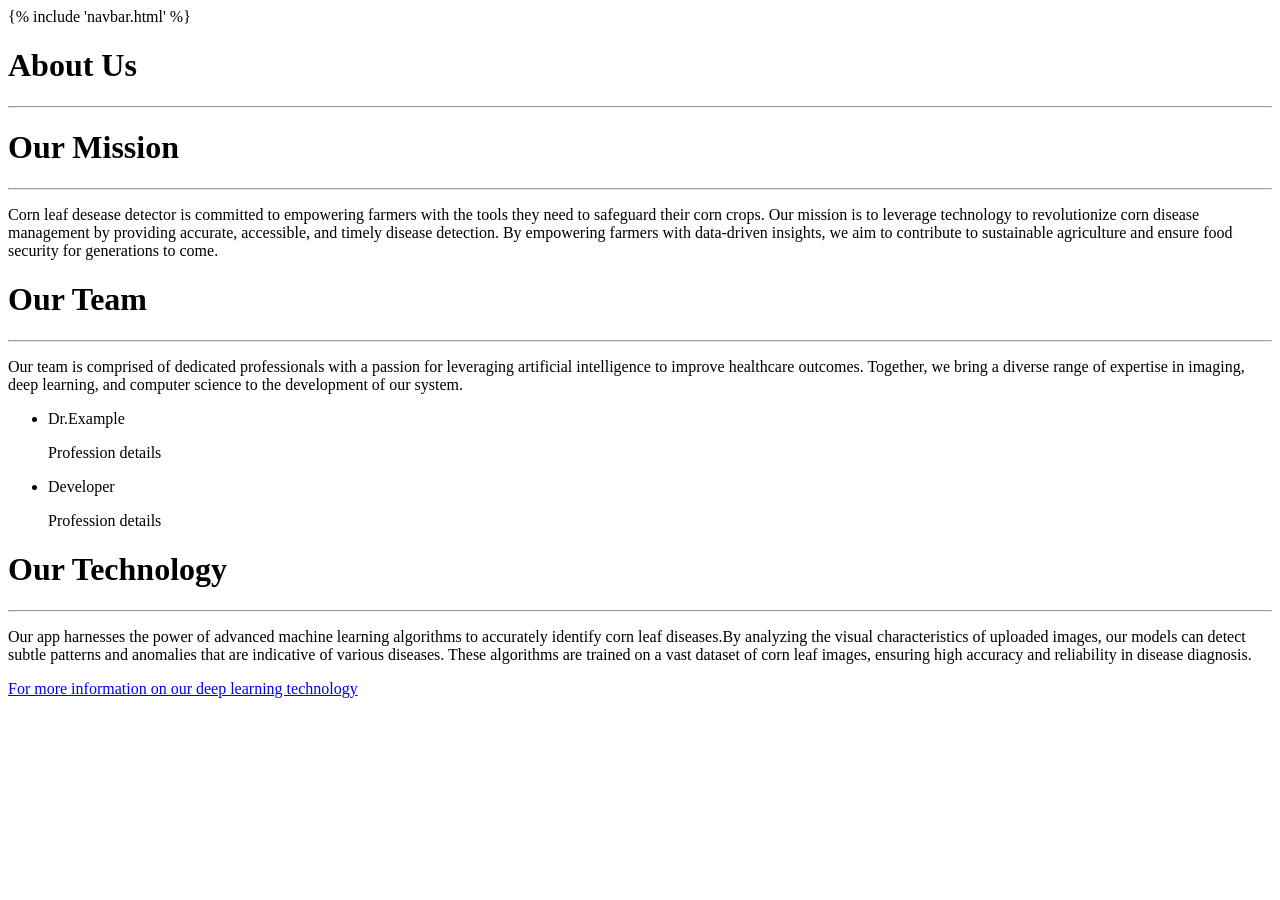
<file: templates/about.html>
<!DOCTYPE html>
<html lang="en">

<head>
    <meta charset="UTF-8">
    <meta name="viewport" content="width=device-width, initial-scale=1.0">
    <title>About Us</title>
</head>

<body>

    {% include 'navbar.html' %}

    <div class="container shadow bg-body mt-3 p-4">
        <h1 class="text-center">About Us</h1>
        <hr>

        <div class="row bg-success-subtle p-3">
            <h1>Our Mission</h1>
            <hr>
            <p class="fs-5">
                Corn leaf desease detector is committed to empowering farmers with the tools they need to safeguard
                their corn crops. Our mission is to leverage technology to revolutionize corn disease management by
                providing accurate, accessible, and timely disease detection. By empowering farmers with data-driven
                insights, we aim to contribute to sustainable agriculture and ensure food security for generations to
                come.
            </p>
        </div>

        <div class="row bg-success-subtle mt-4 p-3">
            <h1>Our Team</h1>
            <hr>
            <p class="fs-5">
                Our team is comprised of dedicated professionals with a passion for leveraging artificial
                intelligence to improve healthcare outcomes. Together, we bring a diverse range of expertise in
                imaging, deep learning, and computer science to the development of our system.
            </p>
            <ul>
                <li>Dr.Example</li>
                <p class="text-body-secondary">Profession details</p>
                <li>Developer</li>
                <p class="text-body-secondary">Profession details</p>
            </ul>
        </div>

        <div class="row bg-success-subtle mt-3 p-3">
            <h1>Our Technology</h1>
            <hr>
            <p class="fs-5">
                Our app harnesses the power of advanced machine learning algorithms to accurately identify corn leaf
                diseases.By analyzing the visual characteristics of uploaded images, our models can detect subtle
                patterns and anomalies that are indicative of various diseases. These algorithms are trained on a vast
                dataset of corn leaf images, ensuring high accuracy and reliability in disease diagnosis.
            </p>
            <a href="/model" class="btn fs-5 text-decoration-underline" style="width: fit-content;">
                For more information on our deep learning technology
                <i class="bi bi-arrow-right"></i>
            </a>
        </div>
    </div>
</body>

</html>
</file>
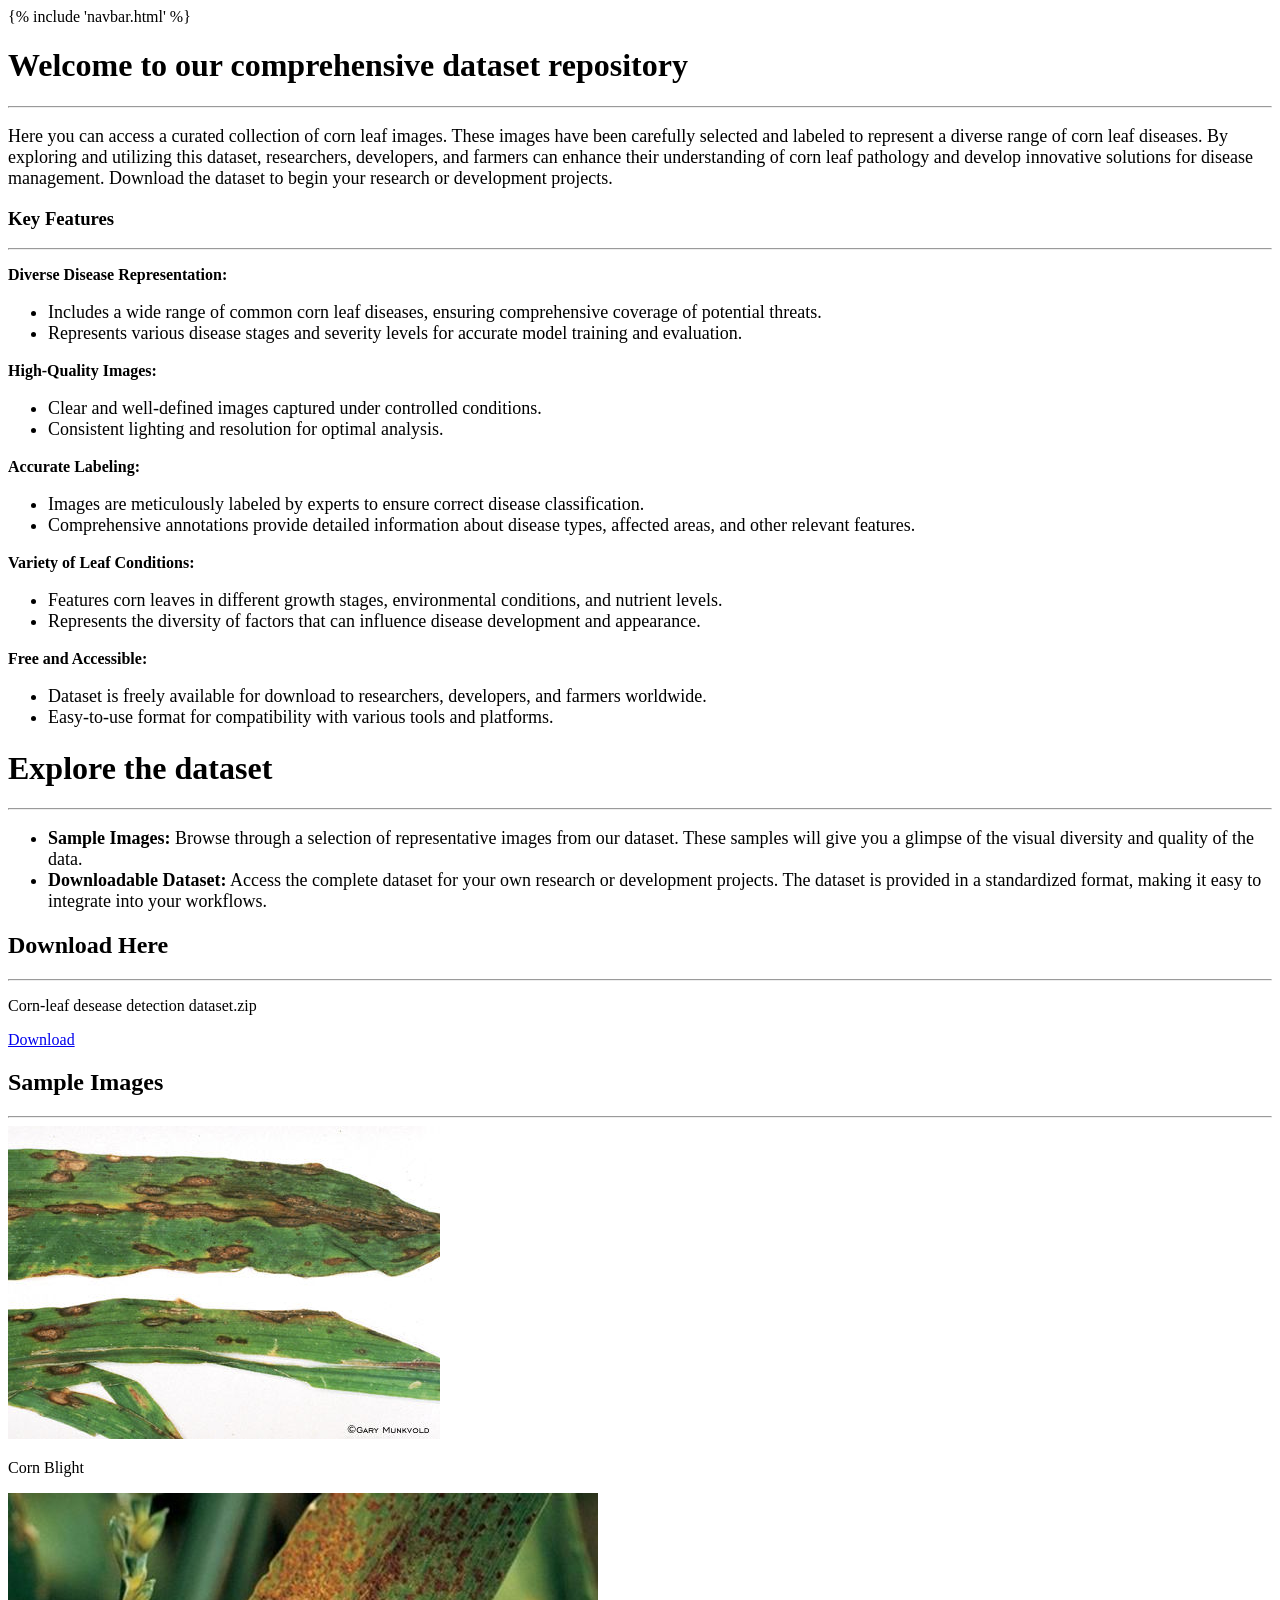
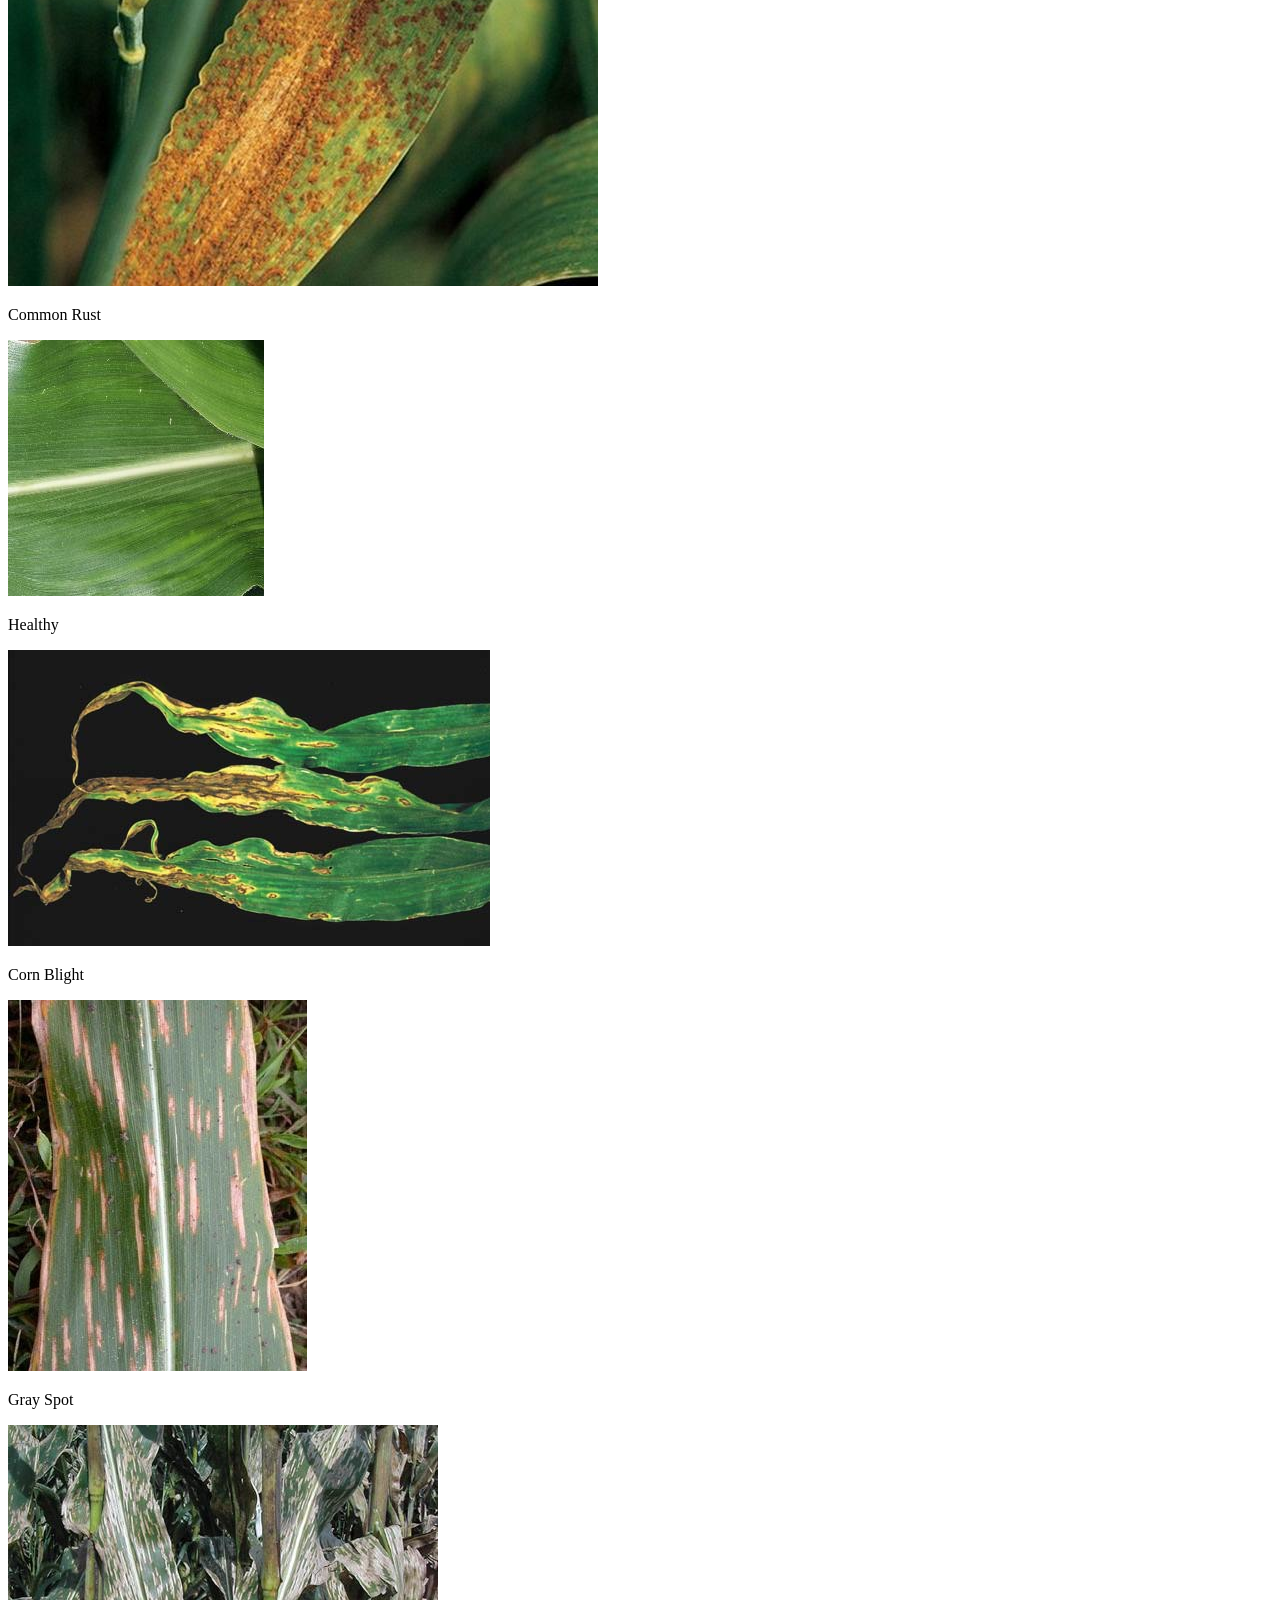
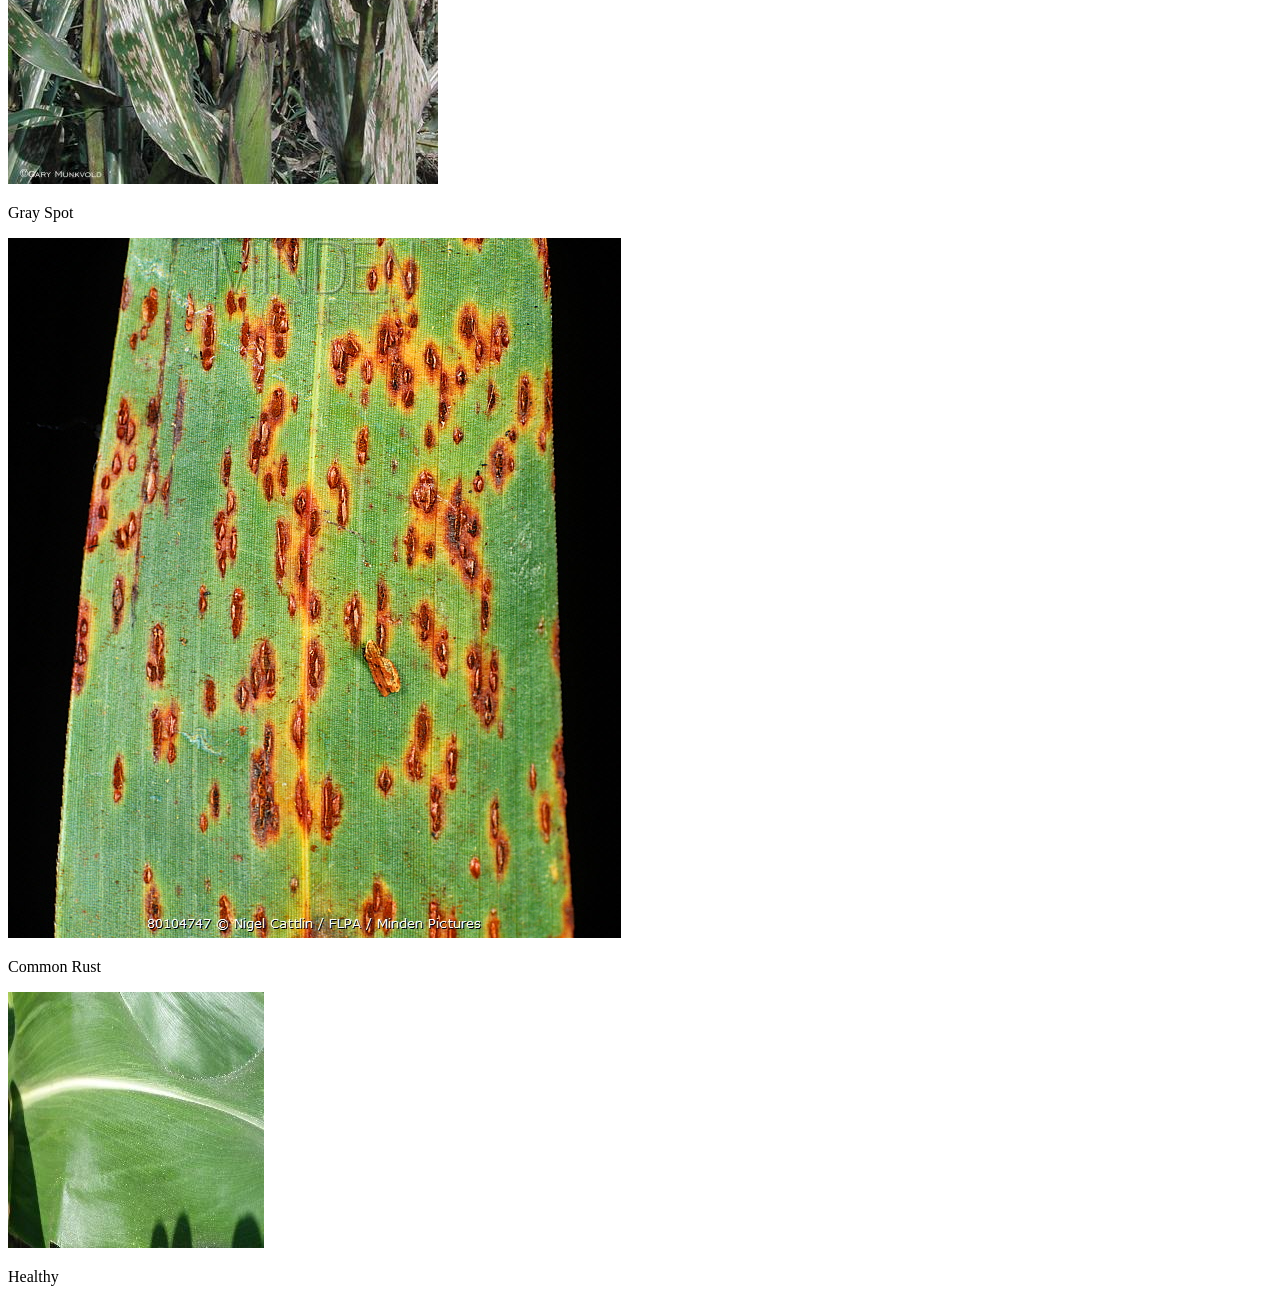
<file: templates/dataset.html>
<!DOCTYPE html>
<html lang="en">

<head>
    <meta charset="UTF-8">
    <meta name="viewport" content="width=device-width, initial-scale=1.0">
    <title>Dataset</title>
</head>

<body>
    {% include 'navbar.html' %}

    <div class="container mt-5 p-4 bg-success-subtle rounded">
        <div class="row d-flex align-items-center p-4">
            <div class="col-md-12 p-4 shadow bg-light rounded">
                <h1 class="text-center">Welcome to our comprehensive dataset repository</h1>
                <hr>
                <p style="font-size: 18px;">
                    Here you can access a curated collection of corn
                    leaf images. These images have been carefully selected and labeled to represent a diverse range of
                    corn leaf diseases. By exploring and utilizing this dataset, researchers, developers, and farmers
                    can enhance their understanding of corn leaf pathology and develop innovative solutions for disease
                    management. Download the dataset to begin your research or development projects.
                </p>
            </div>
        </div>
    </div>

    <div class=" container p-3 shadow mt-5">
        <h3 class="fw-semibold">Key Features</h3>
        <hr>
        <div class="row d-flex justify-content-center">
            <div class="col-md-5 bg-success-subtle p-3 m-1">
                <p class="fs-5">
                    <b>Diverse Disease Representation:</b>
                <ul style="font-size: 18px;">
                    <li>
                        Includes a wide range of common corn leaf diseases,
                        ensuring comprehensive coverage of potential threats.
                    </li>
                    <li>
                        Represents various disease stages and severity levels for accurate model training and
                        evaluation.
                    </li>
                </ul>
                </p>
            </div>
            <div class="col-md-5 bg-success-subtle p-3 m-1">
                <p class="fs-5">
                    <b>High-Quality Images:</b>
                <ul style="font-size: 18px;">
                    <li>Clear and well-defined images captured under controlled conditions.</li>
                    <li>Consistent lighting and resolution for optimal analysis.</li>
                </ul>
                </p>
            </div>
            <div class="col-md-5 bg-success-subtle p-3 m-1">
                <p class="fs-5">
                    <b>Accurate Labeling:</b>
                <ul style="font-size: 18px;">
                    <li>Images are meticulously labeled by experts to ensure correct disease classification.</li>
                    <li>
                        Comprehensive annotations provide detailed information about disease types, affected areas, and
                        other relevant features.
                    </li>
                </ul>
                </p>
            </div>
            <div class="col-md-5 bg-success-subtle p-3 m-1">
                <p class="fs-5">
                    <b>Variety of Leaf Conditions:</b>
                <ul style="font-size: 18px;">
                    <li>
                        Features corn leaves in different growth stages, environmental conditions, and nutrient levels.
                    </li>
                    <li>
                        Represents the diversity of factors that can influence disease development and appearance.
                    </li>
                </ul>
                </p>
            </div>
            <div class="col-md-5 bg-success-subtle p-3 m-1">
                <p class="fs-5">
                    <b>Free and Accessible:</b>
                <ul style="font-size: 18px;">
                    <li>Dataset is freely available for download to researchers, developers, and farmers worldwide.</li>
                    <li>Easy-to-use format for compatibility with various tools and platforms.</li>
                </ul>
                </p>
            </div>
        </div>
    </div>

    <div class="container  mt-5 p-4 bg-success-subtle rounded">
        <div class="row p-4">
            <div class="col-md-7 p-4 shadow bg-light rounded">
                <h1 class="text-center">Explore the dataset</h1>
                <hr>
                <ul style="font-size: 18px;">
                    <li><strong>Sample Images:</strong>
                        Browse through a selection of representative images from our dataset. These samples will
                        give you a glimpse of the visual diversity and quality of the data.
                    </li>
                    <li>
                        <strong>Downloadable Dataset:</strong> Access the complete dataset for your own research or
                        development projects. The dataset is provided in a standardized format, making it easy to
                        integrate into your workflows.
                    </li>
                </ul>
            </div>
            <div class="col-md-1"></div>
            <div class="col-md-4 p-4 shadow bg-light rounded d-flex flex-column align-items-center">
                <h2 class="text-center">Download Here</h2>
                <hr>
                <p class="text-center fs-5">Corn-leaf desease detection dataset.zip</p>
                <a href="../static/Dataset.zip" download="Dataset.zip" class="btn btn-success">Download</a>
            </div>
        </div>
    </div>

    <div class="container shadow bg-success-subtle p-4 mt-5">
        <h2 class="text-center">Sample Images</h2>
        <hr>
        <div class="row ">
            <div class="col-md-3">
                <img src="../static/images/samples/Corn_Blight (18).jpg" alt="" class="img-thumbnail">
                <p class="ms-4 fs-4">Corn Blight</p>
            </div>
            <div class="col-md-3">
                <img src="../static/images/samples/Corn_Common_Rust (2).jpg" alt="" class="img-thumbnail">
                <p class="ms-4 fs-4">Common Rust</p>
            </div>
            <div class="col-md-3">
                <img src="../static/images/samples/Corn_Health (681).jpg" alt="" class="img-thumbnail">
                <p class="ms-4 fs-4">Healthy</p>
            </div>
            <div class="col-md-3">
                <img src="../static/images/samples/Corn_Blight (5).jpg" alt="" class="img-thumbnail">
                <p class="ms-4 fs-4">Corn Blight</p>
            </div>
            <div class="col-md-3">
                <img src="../static/images/samples/Corn_Gray_Spot (2).jpg" alt="" class="img-thumbnail">
                <p class="ms-4 fs-4">Gray Spot</p>
            </div>
            <div class="col-md-3">
                <img src="../static/images/samples/Corn_Gray_Spot (29).jpg" alt="" class="img-thumbnail">
                <p class="ms-4 fs-4">Gray Spot</p>
            </div>
            <div class="col-md-3">
                <img src="../static/images/samples/Corn_Common_Rust (9).jpg" alt="" class="img-thumbnail">
                <p class="ms-4 fs-4">Common Rust</p>
            </div>
            <div class="col-md-3">
                <img src="../static/images/samples/Corn_Health (934).jpg" alt="" class="img-thumbnail">
                <p class="ms-4 fs-4">Healthy</p>
            </div>
        </div>
    </div>

</body>

</html>
</file>
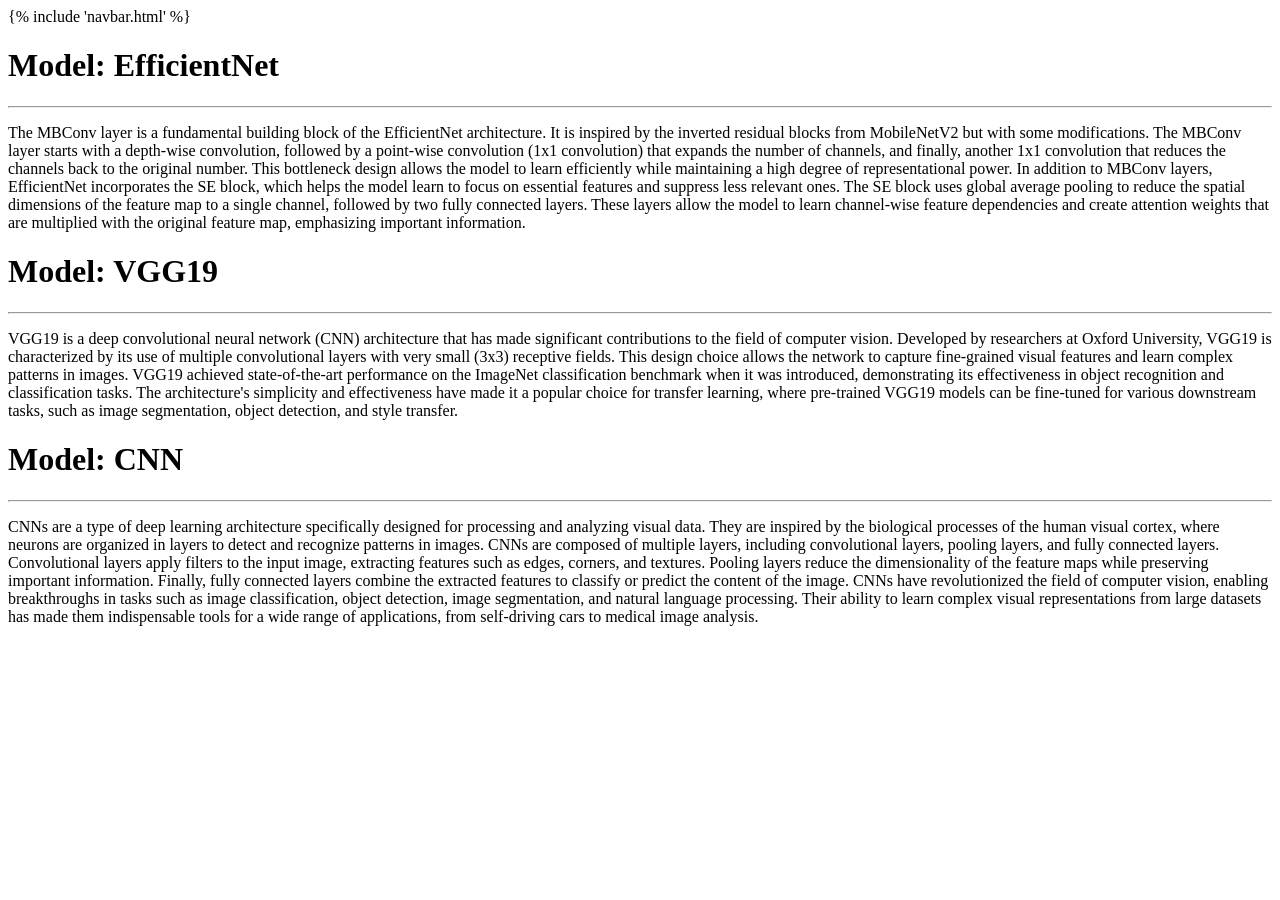
<file: templates/model.html>
<!DOCTYPE html>
<html lang="en">

<head>
    <meta charset="UTF-8">
    <meta name="viewport" content="width=device-width, initial-scale=1.0">
    <title>Deep learning models</title>
</head>

<body>
    {% include 'navbar.html' %}

    <div class="container p-4 mt-5">
        <div class="container bg-success-subtle p-3 mt-4 rounded">
            <h1 class="text-center"> Model: EfficientNet</h1>
            <hr>
            <p class="fs-5">
                The MBConv layer is a fundamental building block of the EfficientNet architecture. It is inspired by the
                inverted residual blocks from MobileNetV2 but with some modifications. The MBConv layer starts with a
                depth-wise convolution, followed by a point-wise convolution (1x1 convolution) that expands the number
                of channels, and finally, another 1x1 convolution that reduces the channels back to the original number.
                This bottleneck design allows the model to learn efficiently while maintaining a high degree of
                representational power. In addition to MBConv layers, EfficientNet incorporates the SE block, which
                helps the model learn to focus on essential features and suppress less relevant ones. The SE block uses
                global average pooling to reduce the spatial dimensions of the feature map to a single channel, followed
                by two fully connected layers. These layers allow the model to learn channel-wise feature dependencies
                and create attention weights that are multiplied with the original feature map, emphasizing important
                information.
            </p>
        </div>
        <div class="container bg-success-subtle p-3 mt-4 rounded">
            <h1 class="text-center"> Model: VGG19</h1>
            <hr>
            <p class="fs-5">
                VGG19 is a deep convolutional neural network (CNN) architecture that has made significant contributions
                to
                the field of computer vision. Developed by researchers at Oxford University, VGG19 is characterized by
                its
                use of multiple convolutional layers with very small (3x3) receptive fields. This design choice allows
                the
                network to capture fine-grained visual features and learn complex patterns in images. VGG19 achieved
                state-of-the-art performance on the ImageNet classification benchmark when it was introduced,
                demonstrating
                its effectiveness in object recognition and classification tasks. The architecture's simplicity and
                effectiveness have made it a popular choice for transfer learning, where pre-trained VGG19 models can be
                fine-tuned for various downstream tasks, such as image segmentation, object detection, and style
                transfer.
            </p>
        </div>
        <div class="container bg-success-subtle p-3 mt-4 rounded">
            <h1 class="text-center"> Model: CNN</h1>
            <hr>
            <p class="fs-5">
                CNNs are a type of deep learning architecture specifically designed for processing and analyzing visual
                data. They are inspired by the biological processes of the human visual cortex, where neurons are
                organized
                in layers to detect and recognize patterns in images. CNNs are composed
                of multiple layers, including convolutional layers, pooling layers, and fully connected layers.
                Convolutional layers apply filters to the input image, extracting features such as edges, corners, and
                textures. Pooling layers reduce the dimensionality of the feature maps while preserving important
                information. Finally, fully connected layers combine the extracted features to classify or predict the
                content of the image. CNNs have revolutionized the field of computer vision, enabling breakthroughs in
                tasks
                such as image classification, object detection, image segmentation, and natural language processing.
                Their
                ability to learn complex visual representations from large datasets has made them indispensable tools
                for a
                wide range of applications, from self-driving cars to medical image analysis.
            </p>
        </div>
    </div>

</body>

</html>
</file>
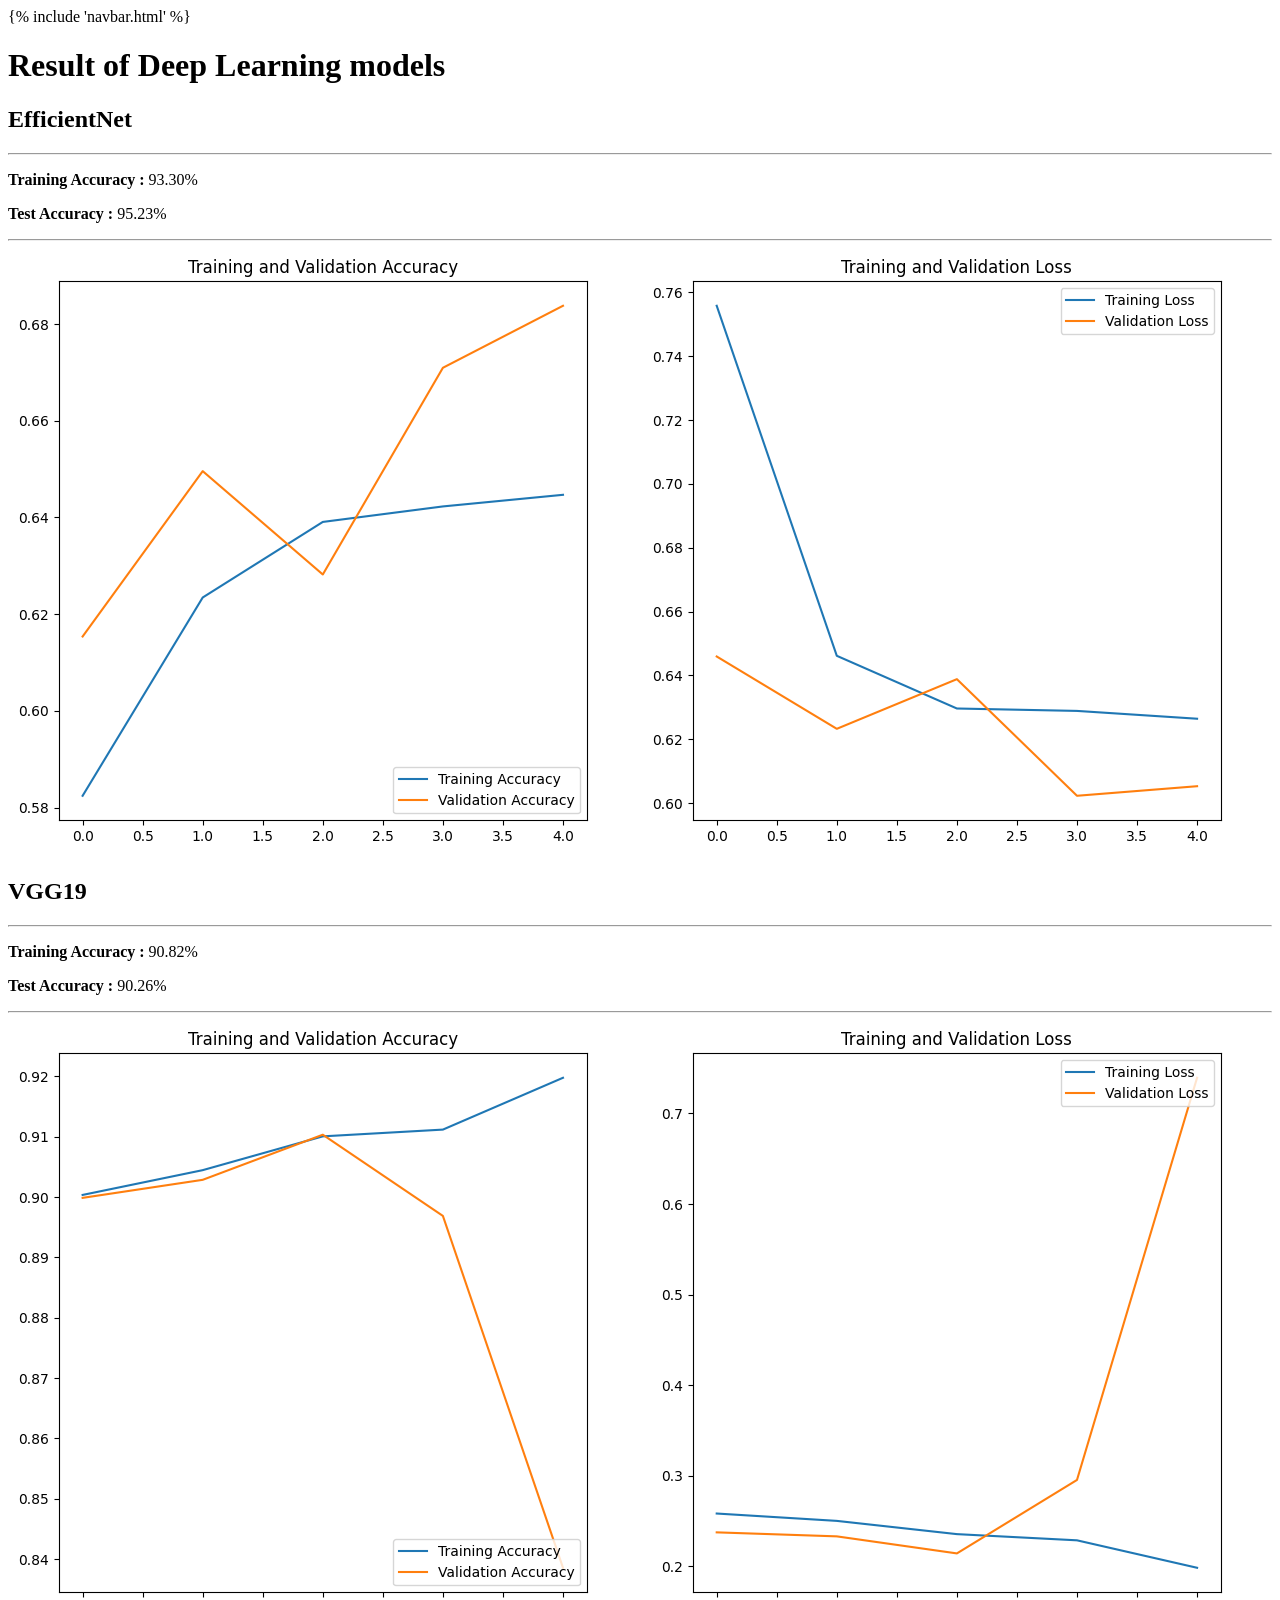
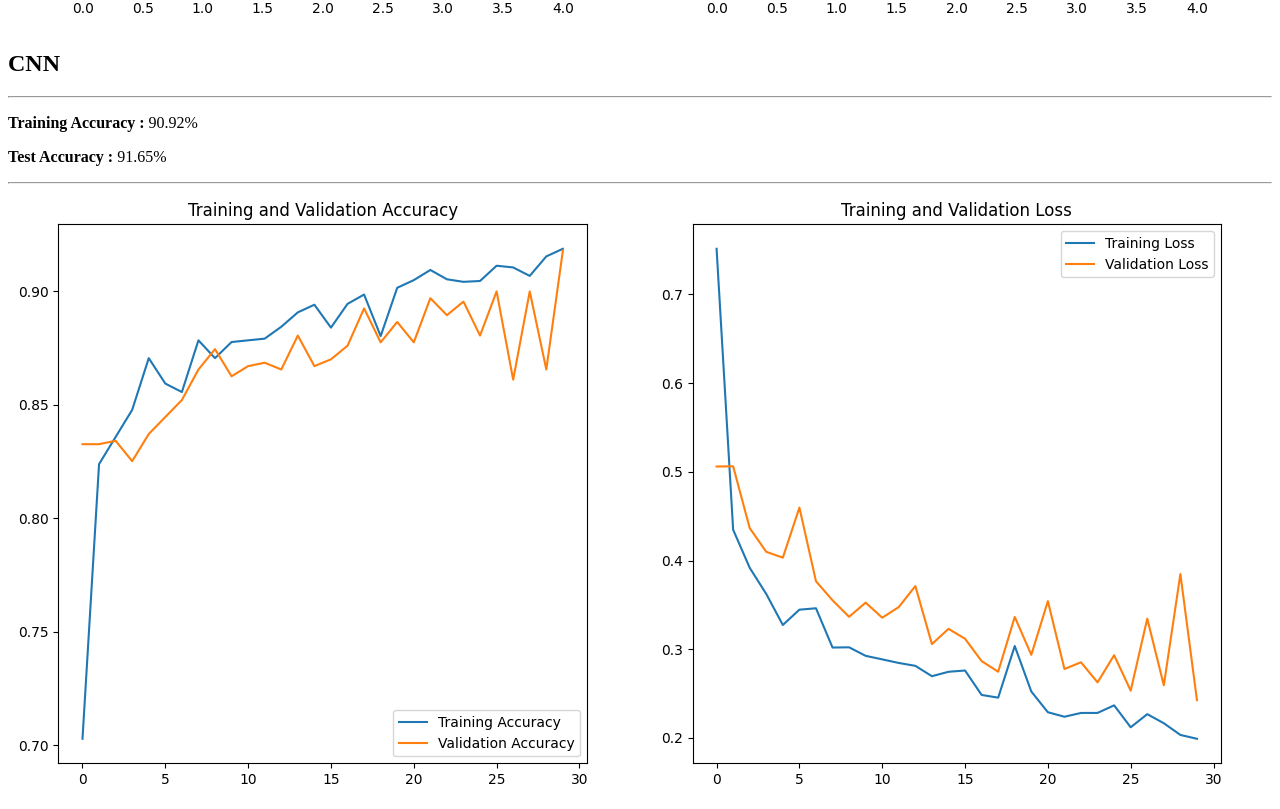
<file: templates/result_train.html>
<!DOCTYPE html>
<html lang="en">

<head>
    <meta charset="UTF-8">
    <meta name="viewport" content="width=device-width, initial-scale=1.0">
    <title>Model Training Result</title>
</head>

<body>
    {% include 'navbar.html' %}
    <div class="container p-4 mt-5">
        <h1 class="text-center">Result of Deep Learning models</h1>
    </div>

    <div class="container bg-success-subtle shadow p-4 mt-5">
        <h2 class="text-center fw-semibold">EfficientNet</h2>
        <hr>
        <p class="fs-5"><b>Training Accuracy :</b> 93.30% </p>
        <p class="fs-5"><b>Test Accuracy :</b> 95.23%</p>
        <hr>
        <div class="container d-flex align-items-center justify-content-center">
            <img src="../static/Models/output.png" alt="" class="img-fluid">
        </div>
    </div>
    <div class="container bg-success-subtle shadow p-4 mt-5">
        <h2 class="text-center fw-semibold">VGG19</h2>
        <hr>
        <p class="fs-5"><b>Training Accuracy :</b> 90.82% </p>
        <p class="fs-5"><b>Test Accuracy :</b> 90.26%</p>
        <hr>
        <div class="container d-flex align-items-center justify-content-center">
            <img src="../static/Models/output_VGG.png" alt="" class="img-fluid">
        </div>
    </div>
    <div class="container bg-success-subtle shadow p-4 mt-5">
        <h2 class="text-center fw-semibold">CNN</h2>
        <hr>
        <p class="fs-5"><b>Training Accuracy :</b> 90.92% </p>
        <p class="fs-5"><b>Test Accuracy :</b> 91.65%</p>
        <hr>
        <div class="container d-flex align-items-center justify-content-center">
            <img src="../static/Models/output_CNN.png" alt="" class="img-fluid">
        </div>
    </div>
</body>

</html>
</file>
